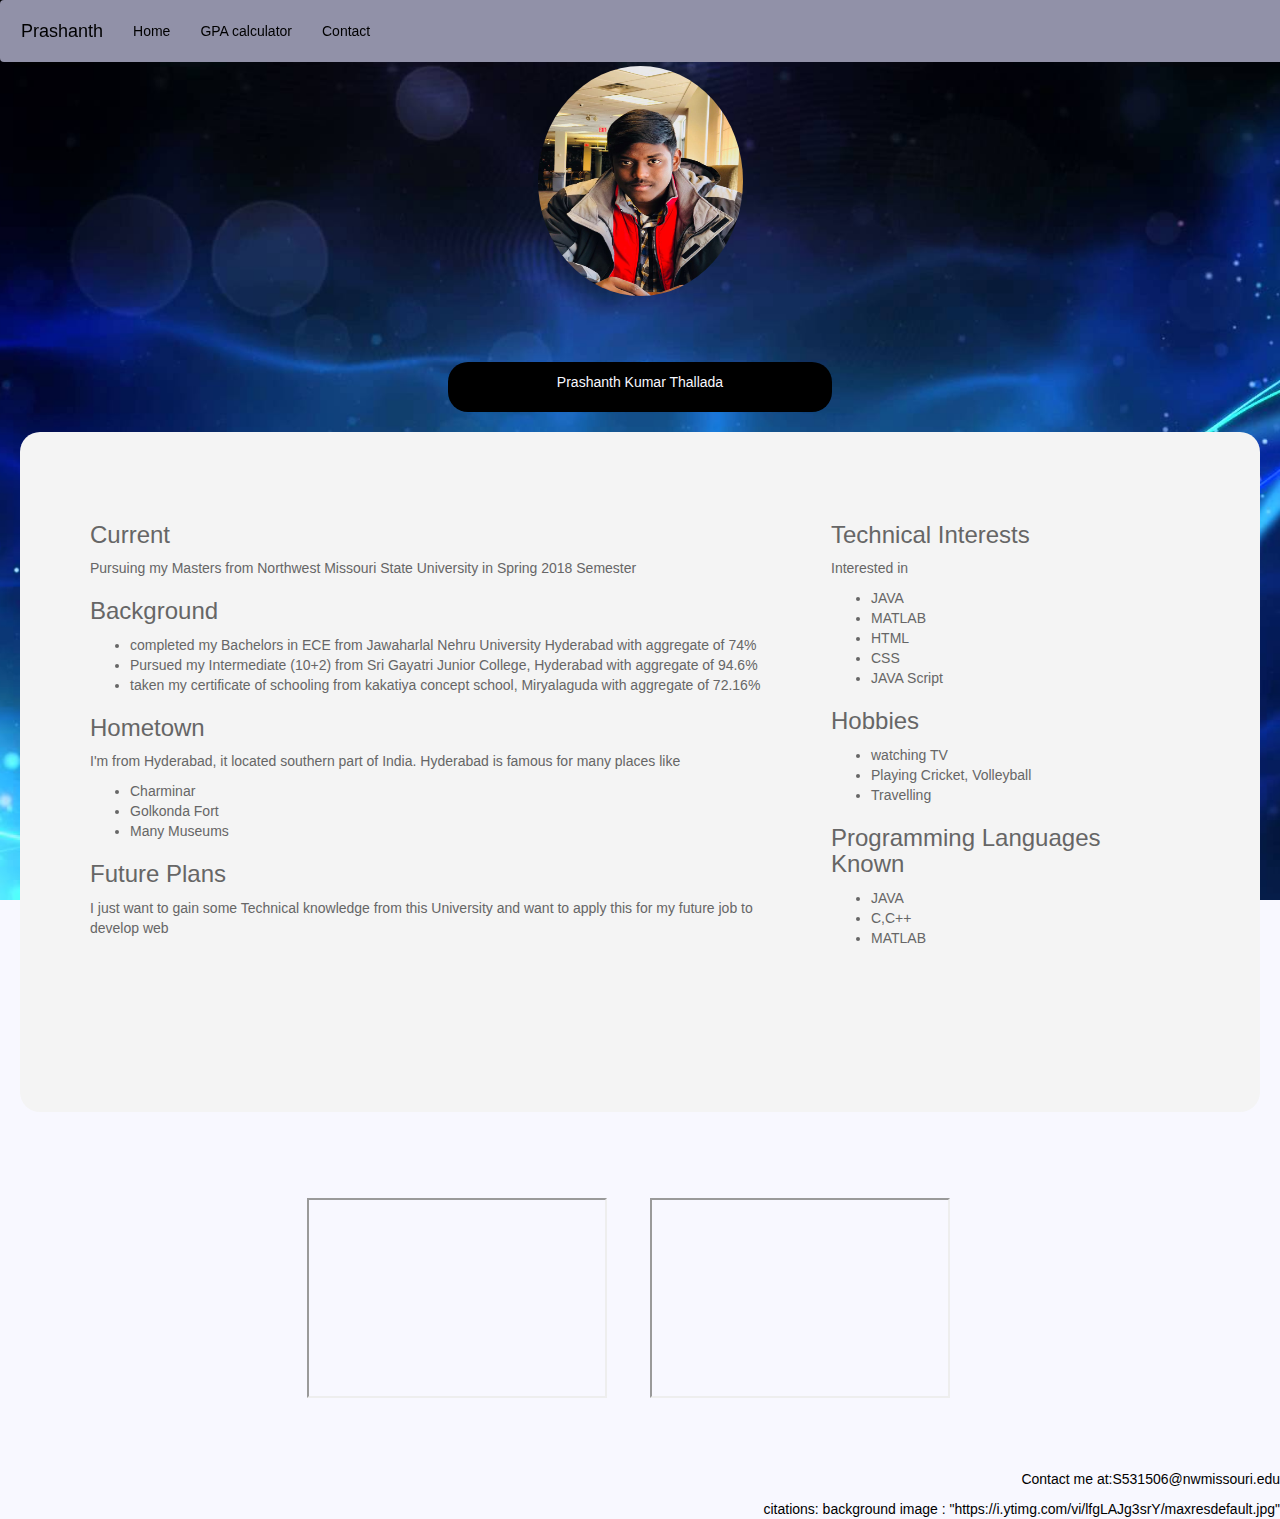
<file: index.html>
<!doctype html>
<html lang="en">
<head>
    <meta charset="UTF-8">
    <meta name="viewport" content="width=device-width, initial-scale=1.0">
    <meta http-equiv="X-UA-Compatible" content="ie=edge">
    <title> My web page</title>
    <link rel="icon" href="img/mypic.jpg">
    
    <link rel="stylesheet" href="https://maxcdn.bootstrapcdn.com/bootstrap/3.3.7/css/bootstrap.min.css">
    <link rel="stylesheet" href="css/css.css">
</head>
<body>
    <div class="index-body">
    <nav class="navbar"  style="position: fixed; width:1500px;">
            <div class="navbar-header">
                    <button type="button" class="navbar-toggle" data-toggle="collapse" data-target="#myNavbar">
                      <span class="icon-bar" style=" background-color: black;"></span>
                      <span class="icon-bar" style=" background-color: black;"></span>
                      <span class="icon-bar" style=" background-color: black;"></span>                      
                    </button>
                <li><a href="#" class="navbar-brand" style=" color: black;">Prashanth</a> </li>
                </div>
                <div class="collapse navbar-collapse" id="myNavbar">
                    <ul class="nav navbar-nav"  >
                <li class="active"><a href="#" style=" color: black;">Home</a></li>
                <li ><a href="html/calculation.html" style=" color: black;">GPA calculator</a></li>
                <li ><a href="html/contact.html" style=" color: black;">Contact</a></li>
                    </ul>
                    </div>
        <!-- <div class="navbar-header">
                    <button type="button" class="navbar-toggle" data-toggle="collapse" data-target="#navbarNav" aria-expanded="false">
                      <span class="icon-bar"></span>
                      <span class="icon-bar"></span>
                      <span class="icon-bar"></span>
                    </button>
       </div>
        <div class="collapse navbar-collapse" id="navbarNav">
            <strong>
                <ul class="nav navbar-nav">
                    <li class="nav-item active">
                            <a class="nav-link" href="#">Home <span class="sr-only">(current)</span></a>
                    </li>
                    <li class="nav-item active">
                            <a class="nav-link" href="html/calculation.html">Calculation <span class="sr-only">(current)</span></a>
                    </li>
                    <li class="nav-item active">
                            <a class="nav-link" href="html/contact.html">About <span class="sr-only">(current)</span></a>
                    </li>
                </ul> 
            </strong>               
        </div>         -->
    </nav>
    <!-- <div class="container-fluid"> -->
            <!-- <nav class="navbar navbar-expand-lg navbar-light bg-light mycss">
                    <a class="navbar-brand" href="#">Navbar</a>
                    <button class="navbar-toggler" type="button" data-toggle="collapse" data-target="#navbarSupportedContent" aria-controls="navbarSupportedContent" aria-expanded="false" aria-label="Toggle navigation">
                      <span class="navbar-toggler-icon"></span>
                    </button>
                  
                    <div class="collapse navbar-collapse" id="navbarSupportedContent">
                            <ul class="nav navbar-nav">
                                    <li class="nav-item active">
                                            <a class="nav-link" href="#">Home <span class="sr-only">(current)</span></a>
                                    </li>
                                    <li class="nav-item active">
                                            <a class="nav-link" href="html/calculation.html">Calculation <span class="sr-only">(current)</span></a>
                                    </li>
                                    <li class="nav-item active">
                                            <a class="nav-link" href="html/contact.html">About <span class="sr-only">(current)</span></a>
                                    </li>
                                </ul>                      
                    </div>
                  </nav> -->
    <div class="image container">
        <img src="img/mypic3.jpeg" alt="my picture"/>
    </div>
    <div class="header-container">
            <header>
                <p>Prashanth Kumar Thallada</p>
            </header>
    </div>

    <div class="body-index">
        <article id="article">
            <h3>Current</h3>
                <p>Pursuing my Masters from Northwest Missouri State University in Spring 2018 Semester</p>
            <h3>Background</h3>
                <p>
                <ul>
                    <li>completed my Bachelors in ECE from Jawaharlal Nehru University Hyderabad with aggregate of 74%</li>
                    <li>Pursued my Intermediate (10+2) from Sri Gayatri Junior College, Hyderabad with aggregate of 94.6%</li>
                    <li>taken my certificate of schooling from kakatiya concept school, Miryalaguda with aggregate of 72.16%</li></ul>
                </p>
            <h3>Hometown</h3>
                <p>I'm from Hyderabad, it located southern part of India. Hyderabad is famous for many places like
                <ul><li>Charminar</li><li>Golkonda Fort</li><li>Many Museums</li></ul></p>
            <h3>Future Plans</h3>
                <p>I just want to gain some Technical knowledge from this University and want to apply this for my future job to develop web</p>
        </article>
        <aside id="aside">
            <h3>Technical Interests</h3>
                <p>Interested in
                <ul><li>JAVA</li><li>MATLAB</li><li>HTML</li><li>CSS</li><li>JAVA Script</li></ul></p>
            <h3>Hobbies</h3>
                <p><ul><li>watching TV</li><li>Playing Cricket, Volleyball</li><li>Travelling</li></ul></p>
            <h3>Programming Languages Known</h3>
                <p><ul><li>JAVA</li><li>C,C++</li><li>MATLAB</li></ul></p>
        </aside>
    </div>
    <div class="clr"></div>
    <div class="container">
        <div class="row">
            <div class="col-md-6 video">
                <iframe width="300" height="200" src="https://www.youtube.com/embed/_Jmkvv_nKTE" allowfullscreen></iframe>
            </div>
            
            <div class="col-md-6 video">
                <iframe width="300" height="200" src="https://www.youtube.com/embed/pp2S2lHjzZI" allowfullscreen></iframe>
            </div>
        </div>
    </div>
    <footer style="background-color:ghostwhite; color:black">
        <p>Contact me at:S531506@nwmissouri.edu</p>
        <p>citations: background image : "https://i.ytimg.com/vi/lfgLAJg3srY/maxresdefault.jpg"</p>
    </footer>
</div>
<script src="https://ajax.aspnetcdn.com/ajax/jQuery/jquery-3.2.1.min.js"></script>
<script src="https://maxcdn.bootstrapcdn.com/bootstrap/3.3.7/js/bootstrap.min.js"></script>
</body>
</html>
</file>
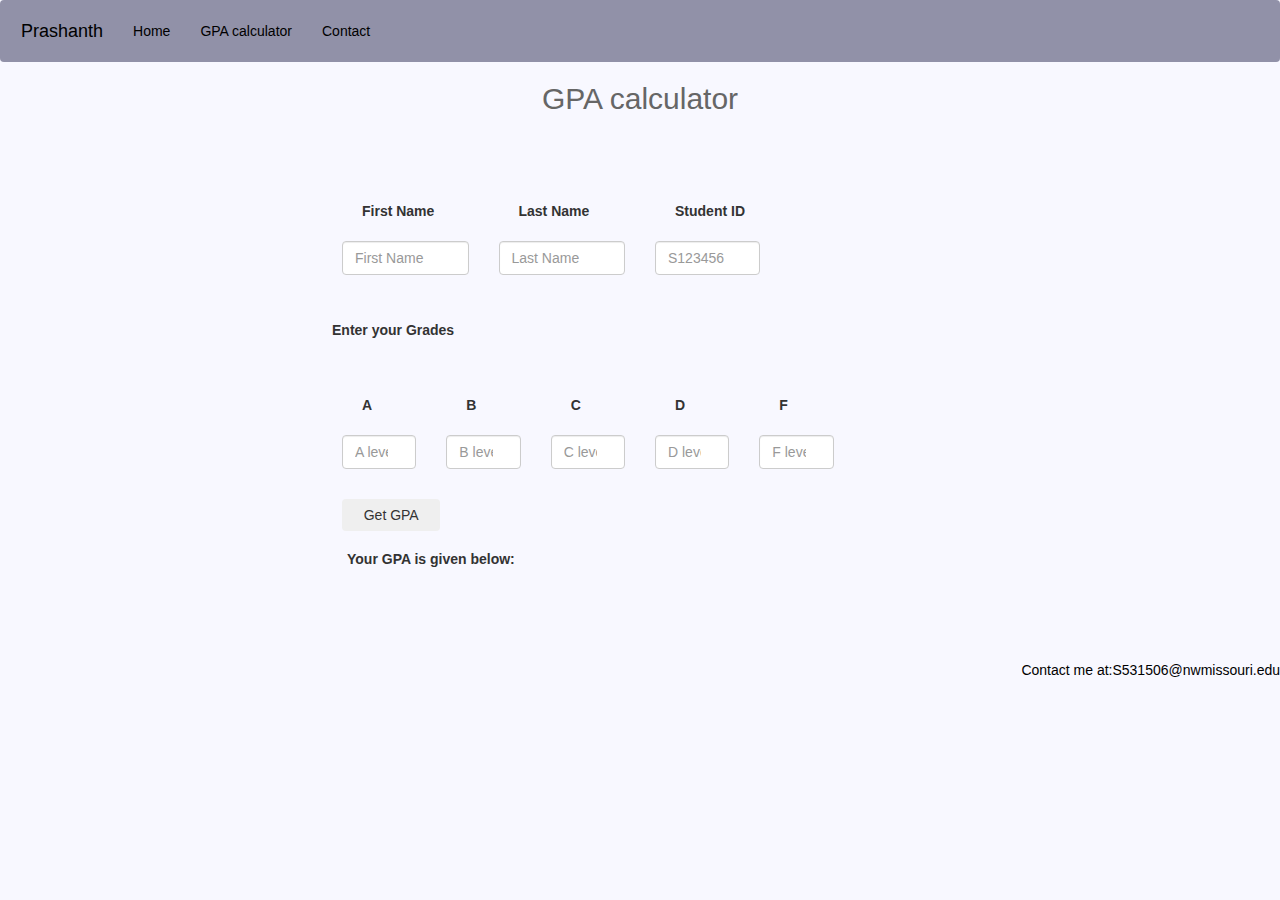
<file: html/calculation.html>
<!DOCTYPE html>
<html lang="en">
<head>
    <meta charset="UTF-8">
    <meta name="viewport" content="width=device-width, initial-scale=1.0">
    <meta http-equiv="X-UA-Compatible" content="ie=edge">
    <title>GPA calculation</title>
    <link rel="icon" href="../img/mypic.jpg">
    <link rel="stylesheet" href="https://maxcdn.bootstrapcdn.com/bootstrap/3.3.7/css/bootstrap.min.css">
    <link rel="stylesheet" href="../css/css.css">
</head>
<body>

        <nav class="navbar" >
                <div class="navbar-header">
                        <button type="button" class="navbar-toggle" data-toggle="collapse" data-target="#myNavbar">
                          <span class="icon-bar" style=" background-color: black;"></span>
                          <span class="icon-bar" style=" background-color: black;"></span>
                          <span class="icon-bar" style=" background-color: black;"></span>                      
                        </button>
                    <li><a href="#" class="navbar-brand" style=" color: black;">Prashanth</a> </li>
                    </div>
                    <div class="collapse navbar-collapse" id="myNavbar">
                        <ul class="nav navbar-nav"  >
                    <li ><a href="../index.html" style=" color: black;">Home</a></li>
                    <li ><a href="#" style=" color: black;">GPA calculator</a></li>
                    <li ><a href="contact.html" style=" color: black;">Contact</a></li>
                        </ul>
                        </div>
            </nav>

            <header class="hearder-calc">
                <h2>GPA calculator</h2>
            </header>
            <form>
                <div class="container">
                    <div class="form-row col-md-12">
                        <div class="form-group col-md-3">
                            <label>First Name</label>
                            <input type="text" class="form-control" id="fName" placeholder="First Name">
                        </div>
                        <div class="form-group col-md-3">
                            <label>Last Name</label>
                            <input type="text" class="form-control" id="lName" placeholder="Last Name">
                        </div>
                        <div class="form-group col-md-3" id="sid">
                                <label>Student ID</label>
                                <input type="text" class="form-control" id="sId" placeholder="S123456">
                         </div>
                      
                    </div>
                    <!-- <br>
                    <div class="form-row">
                   
                    <div> -->
                    <div class="form-group Result"> 
                        <label>Enter your Grades</label>
                    </div>
                   
                    <div class="form-group form-row col-md-12">
                        <div class="form-group col-md-2 colcal">
                            <label>A</label>
                            <input type="number" class="form-control" id="Agrade" placeholder="A level grades">
                        </div>                    
                        <div class="form-group col-md-2 colcal">
                                <label>B</label>
                                <input type="number" class="form-control" id="Bgrade" placeholder="B level grades">
                        </div>
                        <div class="form-group col-md-2 colcal">
                            <label>C</label>
                            <input type="number" class="form-control" id="Cgrade" placeholder="C level grades">
                        </div>
                        <div class="form-group col-md-2 colcal">
                            <label>D</label>
                            <input type="number" class="form-control" id="Dgrade" placeholder="D level grades">
                        </div>
                        <div class="form-group col-md-2 colcal">
                            <label>F</label>
                            <input type="number" class="form-control" id="Fgrade" placeholder="F level grades">
                        </div>
                    </div>
                <div class="col-md-12">
                    <button type="button" class="btn btn-dark button1" onclick="fn()" style="position:absolute;left:30px;padding:5px">Get GPA</button>
                    <br>
                    <div class="form-group Result" item-width="100px">
                            <label>Your GPA is given below:</label>
                            <p class="alert alert-success" id="result" style="margin-left: 10px;"></p>
                        </div>
                       
                    </div>
                </div>
            </form>
            <footer style="background-color:ghostwhite; color:black">
                    <p>Contact me at:S531506@nwmissouri.edu</p>                    
            </footer>
    </body>
    <script src="https://ajax.aspnetcdn.com/ajax/jQuery/jquery-3.2.1.min.js"></script>
    <script src="https://maxcdn.bootstrapcdn.com/bootstrap/3.3.7/js/bootstrap.min.js"></script>
    <script src="../Calculation.js"></script>
</body>
</html>


<!-- function fn(){
    let k = document.getElementById('Agrade').value;
    let k1 = document.getElementById('Bgrade').value;
    let k2 = document.getElementById('Cgrade').value;
    let k3 = document.getElementById('Dgrade').value;
    let k4 = document.getElementById('Fgrade').value;
    let name = document.getElementById('fName').value;
    let lName = document.getElementById('lName').value;
    let sId = document.getElementById('sId').value;
    $('#result').css({ "display": "block" });
    document.getElementById('result').innerHTML = input(name,lName,sId)+result(k,k1,k2,k3,k4);
}
  
function input(name,lname,sid){
    if(name === "" || lname === "" || sid === "")
    return "No name given"+"<br>"+"Your GPA: "
    else
    let s = "name: "+name+" "+lName+"<br>"+"Student Id: "+sId+"<br>"+"Your GPA: ";
}

function result(j,j1,j2,j3,j4){
    let m = parseInt(j);
    let m1 = parseInt(j1);
    let m2 = parseInt(j2);
    let m3 = parseInt(j3);
    let m4 = parseInt(j4);
    if(j === "" || j1 === "" || j2 === "" || j3 === "" || j4 === "")
    return 0;
    else if((m+m1+m2+m3+m4)===0)
    return 0+" you have entered all zeros";
    else if(j<0 || j1<0 || j2<0 || j3<0 || j4<0)
    return 0+" given input is in negative";
    else if((m+m1+m2+m3+m4)>33)
        return 0+" maximum courses shouldn't reach 33";   
    else
        return (m*4.0+m1*3.0+m2*2.0+m3*1.0)/(m+m1+m2+m3+m4);
            
} -->
</file>
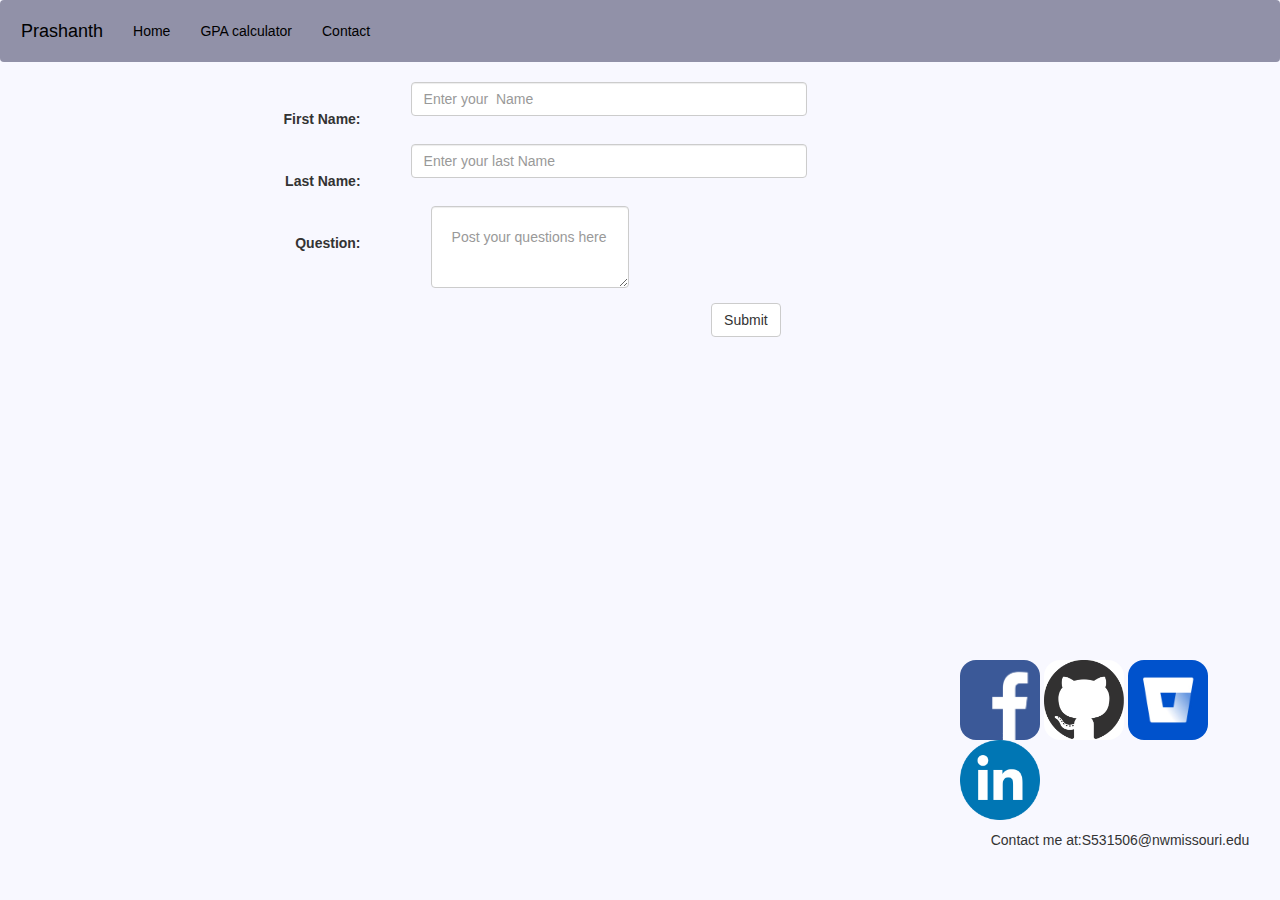
<file: html/contact.html>
<!DOCTYPE html>
<html lang="en">
<head>
    <meta charset="UTF-8">
    <meta name="viewport" content="width=device-width, initial-scale=1.0">
    <meta http-equiv="X-UA-Compatible" content="ie=edge">
    <link rel="icon" href="../img/mypic.jpg">
    <link rel="stylesheet" href="https://maxcdn.bootstrapcdn.com/bootstrap/3.3.7/css/bootstrap.min.css">
    <link rel="stylesheet" href="../css/css.css">
    <title>Document</title>
</head>
<body height="100%">
    <div class="contact-body">
            <nav class="navbar" >
                    <div class="navbar-header">
                            <button type="button" class="navbar-toggle" data-toggle="collapse" data-target="#myNavbar">
                              <span class="icon-bar" style=" background-color: black;"></span>
                              <span class="icon-bar" style=" background-color: black;"></span>
                              <span class="icon-bar" style=" background-color: black;"></span>                      
                            </button>
                        <li><a href="#" class="navbar-brand" style=" color: black;">Prashanth</a> </li>
                        </div>
                        <div class="collapse navbar-collapse" id="myNavbar">
                            <ul class="nav navbar-nav"  >
                        <li ><a href="../index.html" style=" color: black;">Home</a></li>
                        <li ><a href="calculation.html" style=" color: black;">GPA calculator</a></li>
                        <li ><a href="#" style=" color: black;">Contact</a></li>
                            </ul>
                            </div>
            </nav>
            <div  class="col-sm-8 col-sm-offset-2" >
                    <form class="form-horizontal" role="form" id="form">
                             <div class="form-group">
                               <label class="control-label col-sm-2" for="Name">First Name:</label>
                               <div class="col-sm-6">
                                 <input type="text" class="form-control" id="Name" placeholder="Enter your  Name" name="Name" required>
                               </div>
                             </div>
                          
                             <div class="form-group">
                               <label class="control-label col-sm-2" for="lastName">Last Name:</label>
                               <div class="col-sm-6">          
                                 <input type="lastName" class="form-control" id="lastName" placeholder="Enter your last Name" name="lastName" required>
                               </div>
                             </div>
                        
                                   
                                 <div class="form-group">
                                       <label for="Question" class="control-label col-sm-2  ">Question:</label>
                                       <div class="col-sm-6">
                                       <textarea class="form-control" rows="2" id="Question" name="Question" placeholder="Post your questions here" required></textarea>
                                     </div>
                                 </div>
                                            
                           
                             <div class="form-group">        
                               <div class="col-sm-offset-7 col-xs-offset-9">
                                 <button type="button" class="btn btn-default btn-md" id="button" >Submit</button>
                               </div>
                             </div>
                      
                      </form>      
                 </div>

            
            <!-- <div class="form-group ccomments">
                <label>Comments</label> <br>
                <textarea name="comments"></textarea>
            </div> -->
            <div id="images">
                <a href="https://www.facebook.com/prashanthforeverandever" target="_blank"><img src="../img/mypic5.png" alt=""></a>
                <a href="https://github.com/prashanththallada" target="_blank"><img id="github" src="../img/mypic6.png" alt=""></a>
                <a href="https://bitbucket.org/prashanththallada/" target="_blank"><img src="../img/mypic7.jpg" alt=""></a>
                <a href="https://www.linkedin.com/in/prashanth-thallada-1701a6138/" target="_blank"><img src="../img/mypic8.png" alt=""></a>
                <p>Contact me at:S531506@nwmissouri.edu</p>
            </div>
           
            <script src="https://ajax.aspnetcdn.com/ajax/jQuery/jquery-3.2.1.min.js"></script>
            <script src="https://maxcdn.bootstrapcdn.com/bootstrap/3.3.7/js/bootstrap.min.js"></script>
</body>
</html>
</file>
<file: css/css.css>
/* *{
    margin: 0px;
    padding: 0px;
} */

html, body{    
    height: 500px;
    background-color: ghostwhite;
}

.input{
    display: block;    
}

.navbar{
    background-color:rgb(145, 145, 168);
    color: #666; 
    padding: 5px;
    opacity: 1;
}


.contact-body{
    background-position: center;
    background-size: cover;
    background-attachment: fixed;
}
#images{
    margin-left: 75%;
    bottom: 30px;
    position: absolute
}

#images img{
    height:80px;
    width:80px;
    border-radius:20%;
}

#images p{
    padding: 10px;
    text-align: center;
}

.index-body{
    background-image: url('../img/mypic2.jpg');
    background-position: center;
    background-size: cover;
    background-attachment: fixed;
}

.mycss a{
    color: rgb(0, 0, 0);
}

.mycss a:hover {
    background-color:rgb(102, 91, 91);
    color : ghostwhite;
    border-radius: 5px;
}

.header-container{
    background-color: black;
    color: ghostwhite;
    padding: 10px;
    margin-bottom: 10px;
    width: 30%;
    text-align: center;
    margin-left: 35%;
    border-radius: 20px;
}

footer{
    text-align: right;
}

#article{
    float: left;
    width: 65%;
    padding: 20px;
    box-sizing: border-box;
}

#aside{
    float: left;
    width: 30%;
    padding: 20px;
    box-sizing: border-box;
}

.body-index{   
    padding: 50px;
    background-color: #f4f4f4;
    color: #666;
    height: 680px;
    border-radius: 20px;
    margin: 20px;
}
.video{
    padding: 10px;
    box-sizing: border-box;
}

.image img{
    height: 250px;
    width: 225px;
    border-radius: 50%;
    align-items: center;
    padding: 10px;
    display: block;    
    margin: 0 auto;
}

.container{    
    width: 60%;
    margin: auto;
    padding: 4em;

}

.my-article{
    float: left;
}

.block{
    width: 65%;
}

.block1{
    float: right;
    width: 30%
}

.clr{
    clear: both;
}

#sid input{
    width:83%;
}

.form-group label{
    display: inline-block;
}

.colcal input{
    width:100%;
}

.hearder-calc{
    text-align: center;
    color:#666;
}

.button1{
    width:15%;
}

#result{
    display:none;
}

.Result label{
    padding-top: 10px;
    padding-bottom: 0px;
} 

.Result input{
    width:83%;
}

.myss{
    padding: 20px;
}

.form-group label {
    display: inline-block;
    margin: 20px;
}

.form-group textarea {
    overflow: auto;
    resize: vertical;
    padding: 20px;
    margin-left: 20px;
    width: 50%;
}

#github{
    height: 80px;
    width: 100px;
}
</file>
